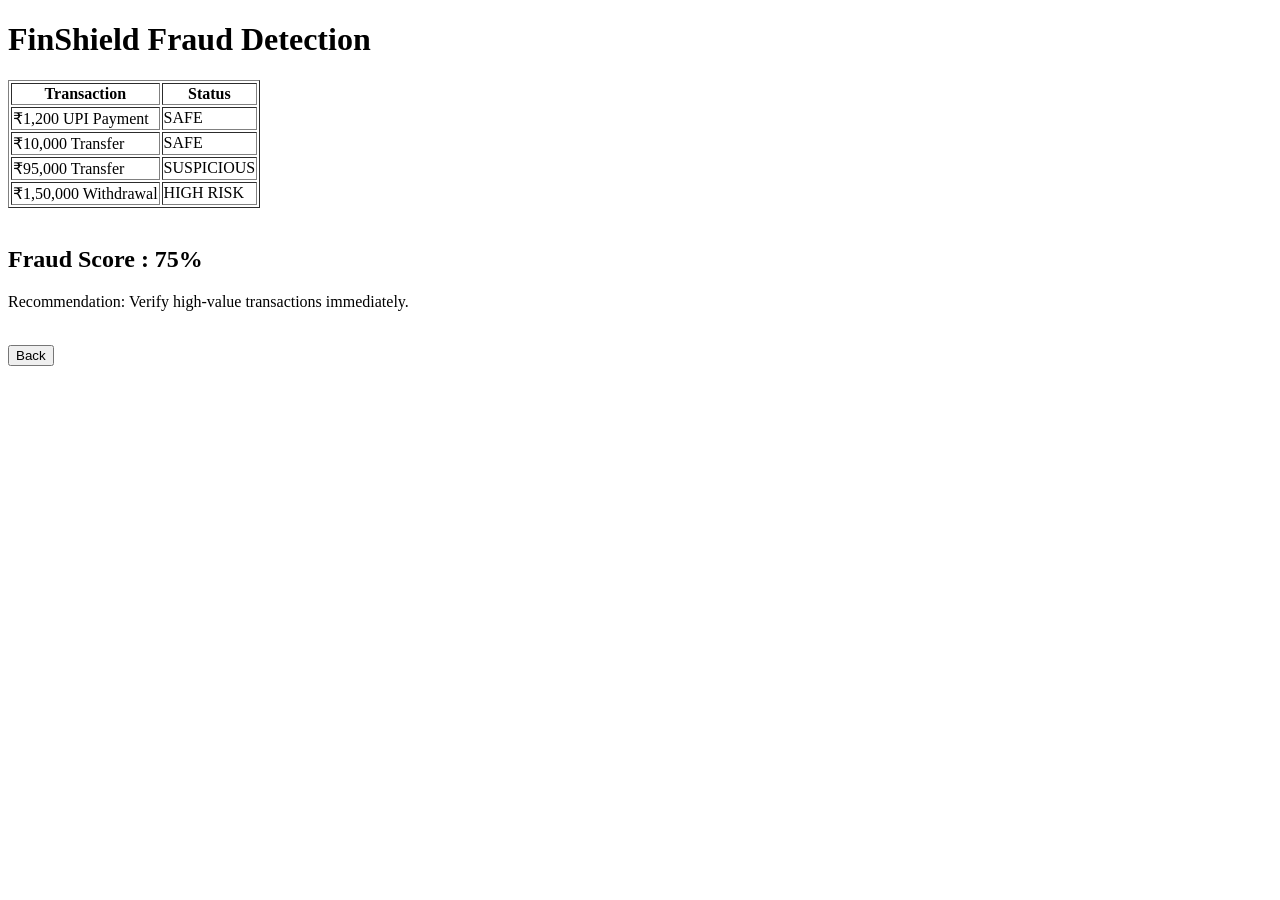
<file: templates/fraud.html>
<!DOCTYPE html>
<html>
<head>
    <title>Fraud Detection</title>
</head>
<body>

<h1>FinShield Fraud Detection</h1>

<table border="1">

<tr>
    <th>Transaction</th>
    <th>Status</th>
</tr>

<tr>
    <td>₹1,200 UPI Payment</td>
    <td>SAFE</td>
</tr>

<tr>
    <td>₹10,000 Transfer</td>
    <td>SAFE</td>
</tr>

<tr>
    <td>₹95,000 Transfer</td>
    <td>SUSPICIOUS</td>
</tr>

<tr>
    <td>₹1,50,000 Withdrawal</td>
    <td>HIGH RISK</td>
</tr>

</table>

<br>

<h2>Fraud Score : 75%</h2>

<p>
Recommendation:
Verify high-value transactions immediately.
</p>

<br>

<a href="/dashboard">
    <button>Back</button>
</a>

</body>
</html>
</file>
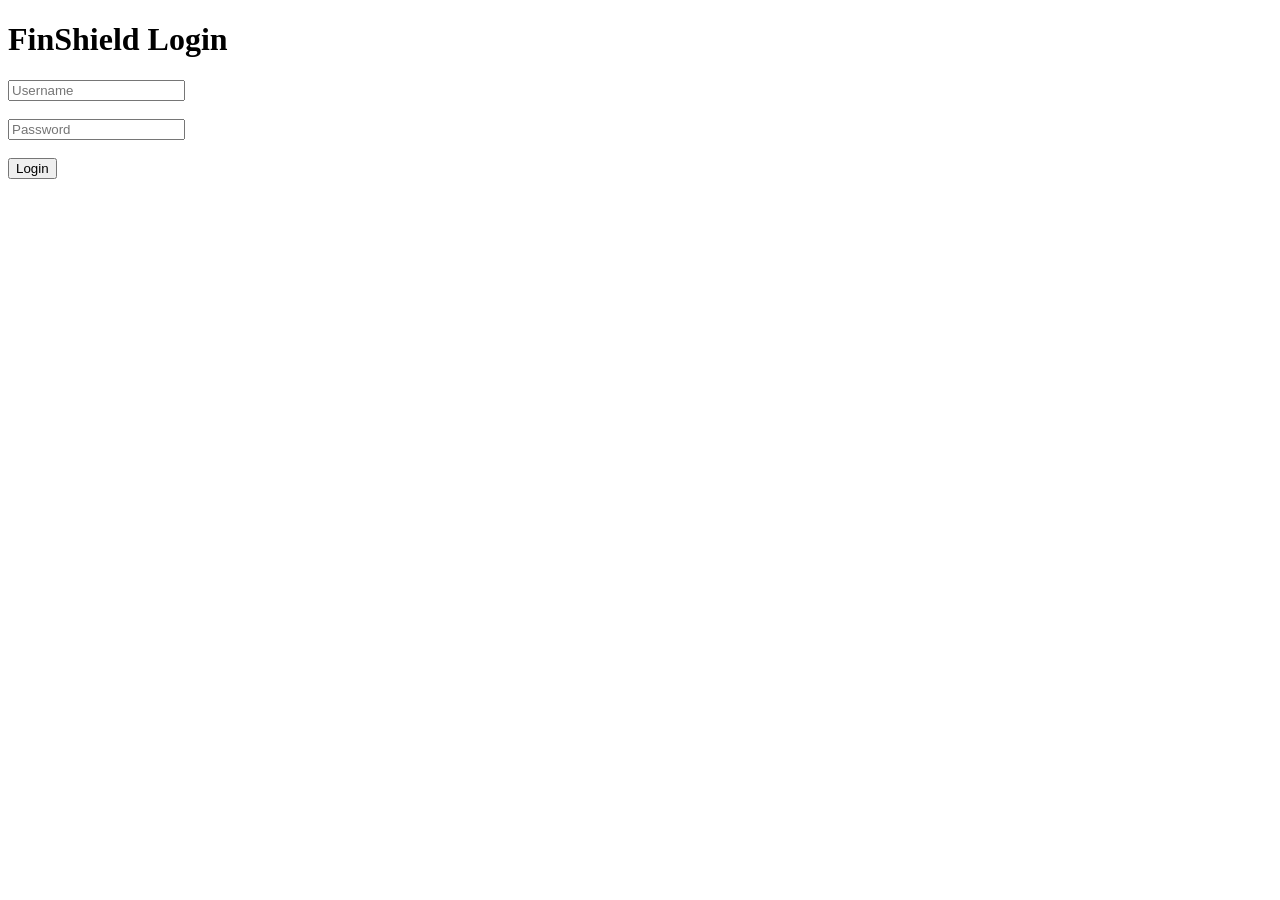
<file: templates/login.html>
<!DOCTYPE html>
<html>
<head>
    <title>Login</title>
</head>

<body>

<h1>FinShield Login</h1>

<form method="POST">

<input
name="username"
placeholder="Username"
required>

<br><br>

<input
type="password"
name="password"
placeholder="Password"
required>

<br><br>

<button type="submit">
Login
</button>

</form>

</body>
</html>
</file>
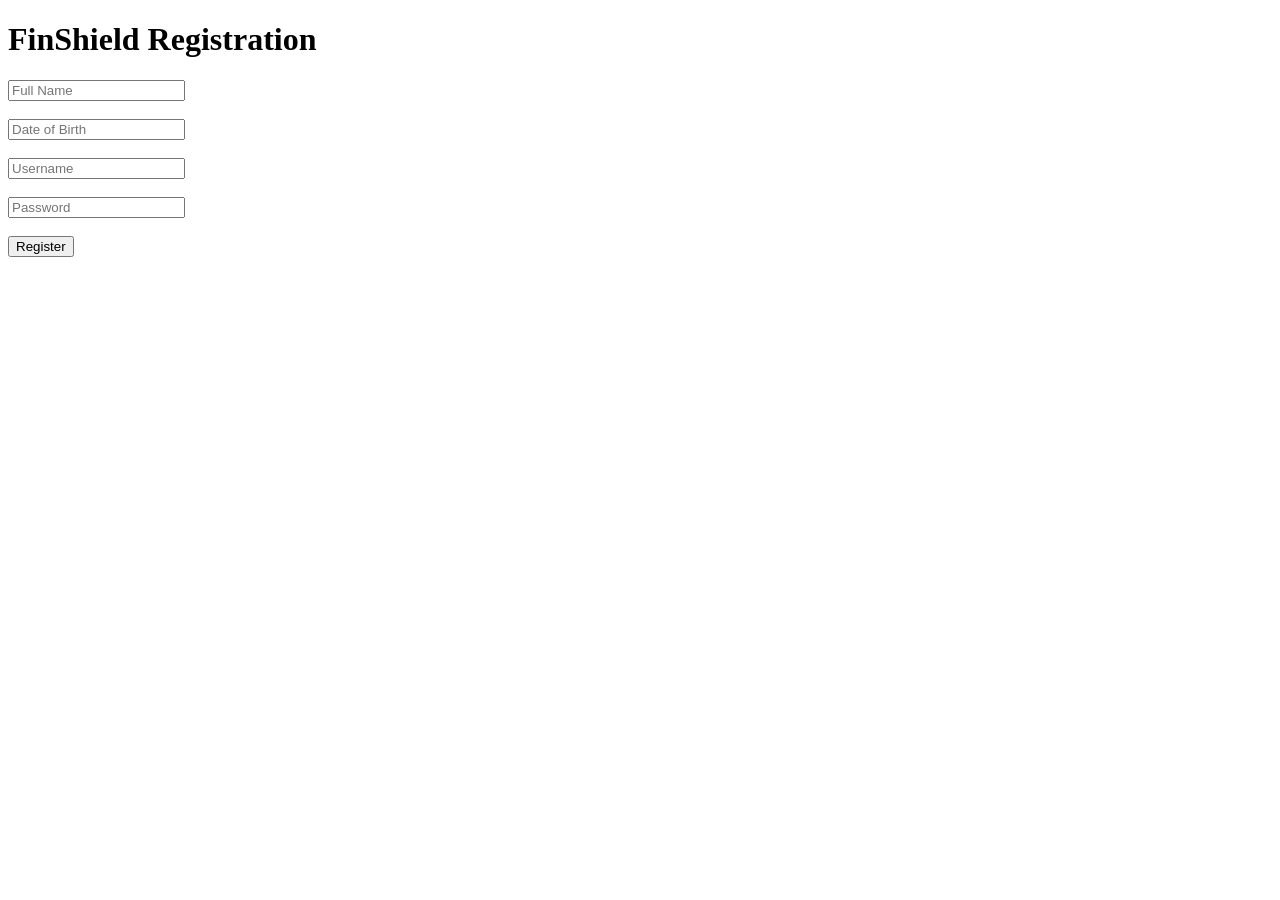
<file: templates/register.html>
<!DOCTYPE html>
<html>
<head>
    <title>Register</title>
</head>

<body>

<h1>FinShield Registration</h1>

<form method="POST">

<input
name="fullname"
placeholder="Full Name"
required>

<br><br>

<input
name="dob"
placeholder="Date of Birth"
required>

<br><br>

<input
name="username"
placeholder="Username"
required>

<br><br>

<input
type="password"
name="password"
placeholder="Password"
required>

<br><br>

<button type="submit">
Register
</button>

</form>

</body>
</html>
</file>
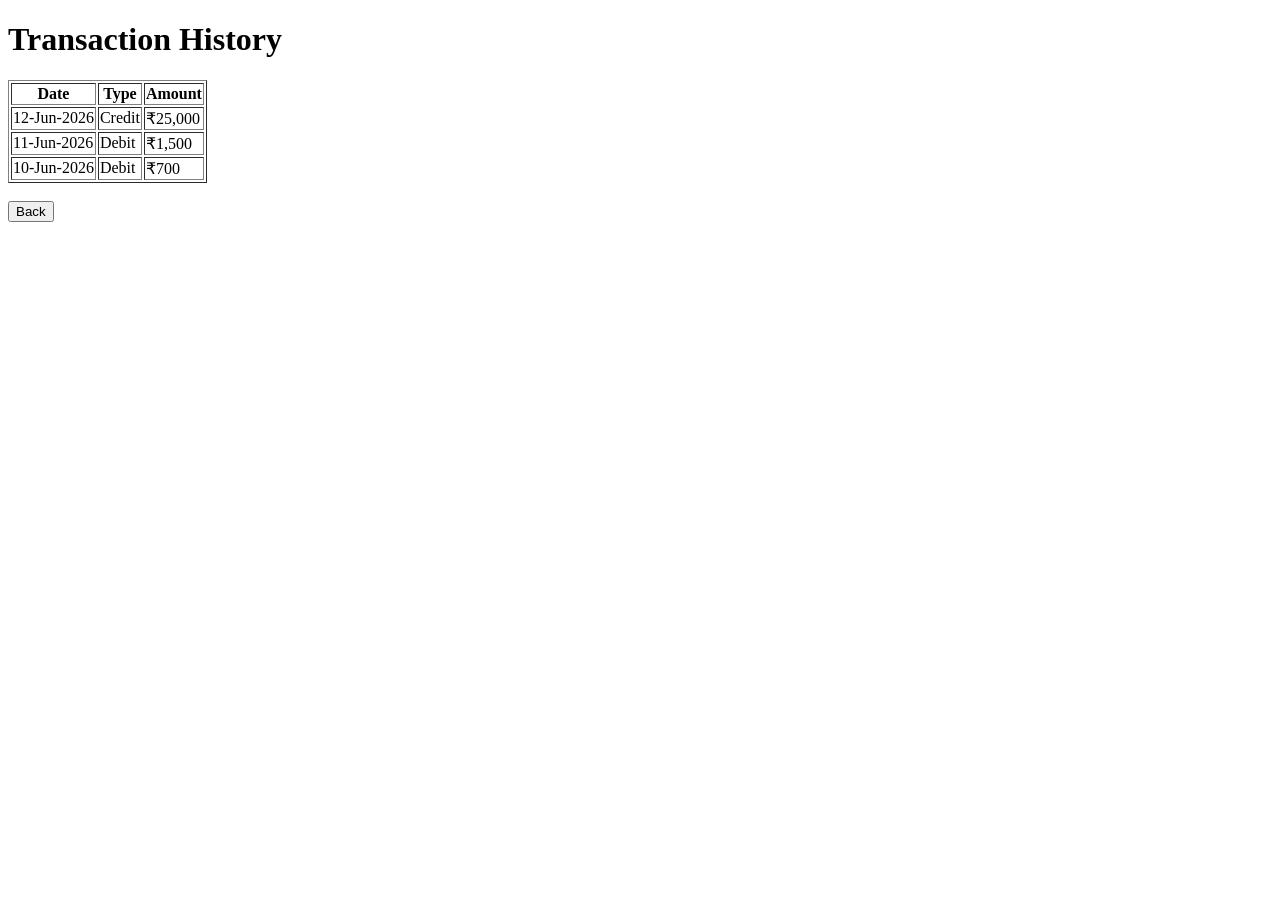
<file: templates/transactions.html>
<!DOCTYPE html>
<html>
<head>
    <title>Transactions</title>
</head>
<body>

<h1>Transaction History</h1>

<table border="1">
    <tr>
        <th>Date</th>
        <th>Type</th>
        <th>Amount</th>
    </tr>

    <tr>
        <td>12-Jun-2026</td>
        <td>Credit</td>
        <td>₹25,000</td>
    </tr>

    <tr>
        <td>11-Jun-2026</td>
        <td>Debit</td>
        <td>₹1,500</td>
    </tr>

    <tr>
        <td>10-Jun-2026</td>
        <td>Debit</td>
        <td>₹700</td>
    </tr>

</table>

<br>

<a href="/dashboard">
    <button>Back</button>
</a>

</body>
</html>
</file>
